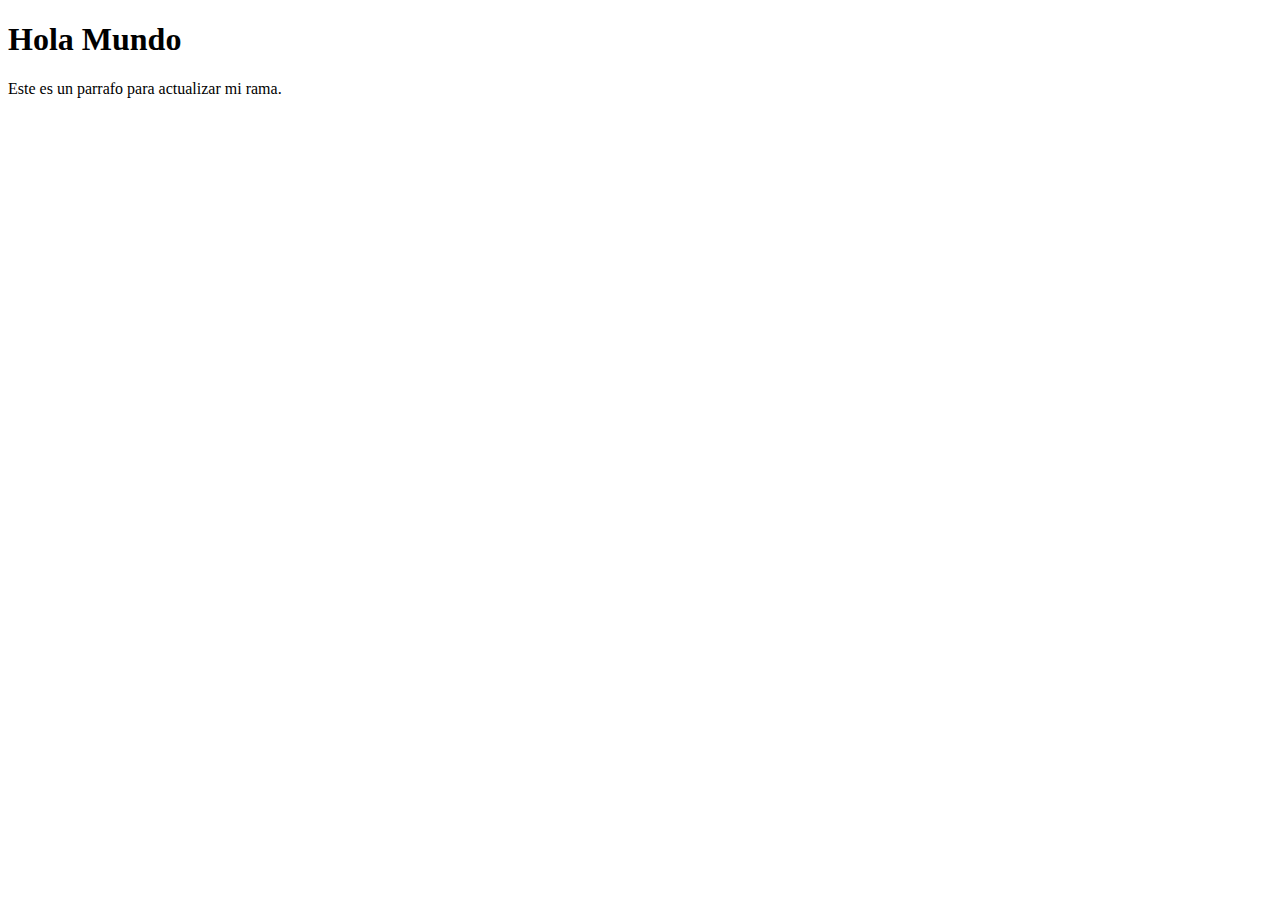
<file: index.html>
<!DOCTYPE html>
<html lang="en">
<head>
    <meta charset="UTF-8">
    <meta name="viewport" content="width=device-width, initial-scale=1.0">
    <title>Document</title>
</head>
<body>
    <h1>Hola Mundo</h1>
    <p>Este es un parrafo para actualizar mi rama.</p>
</body>
</html>
</file>
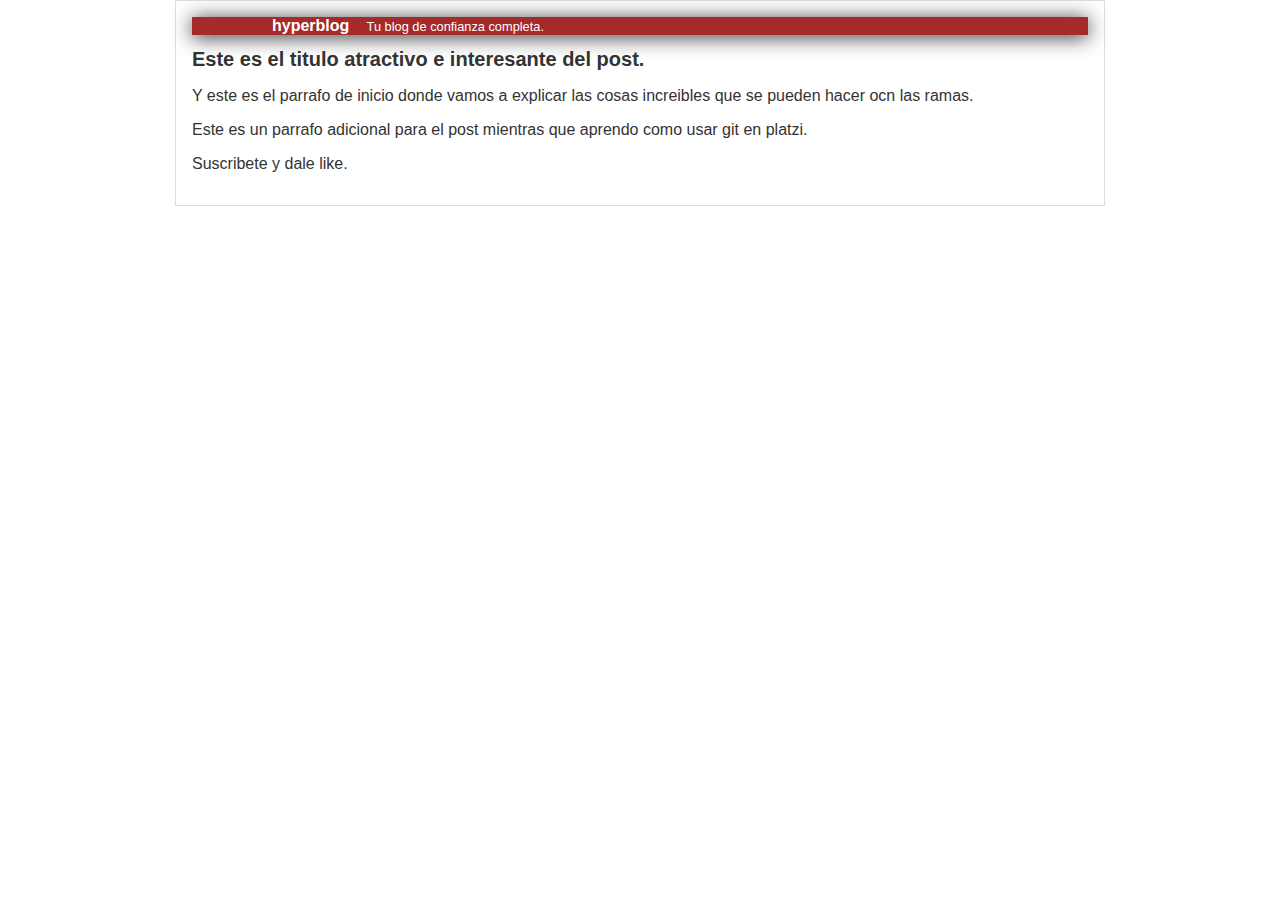
<file: post.html>
<!DOCTYPE html>
<html lang="en">
<head>
    <meta charset="UTF-8">
    <meta name="viewport" content="width=device-width, initial-scale=1.0">
    <title>El titulo del Post V2</title>
    <link rel="stylesheet" href="style.css">
</head>
<body>
    <div id="container">
        <div id="cabecera">
            hyperblog
            <span id="tagline">Tu blog de confianza completa.</span>
        </div>
        <div id="post">
            <h1>Este es el titulo atractivo e interesante del post.</h1>
            <p>Y este es el parrafo de inicio donde vamos a explicar las cosas increibles que se pueden hacer ocn las ramas.</p>
            <p>Este es un parrafo adicional para el post mientras que aprendo como usar git en platzi.</p>
            <p>Suscribete y dale like.</p>
        </div>
    </div>
</body>
</html>
</file>
<file: style.css>
body {
    color: #333;
    text-align: center;
    font-family:Arial, Helvetica, sans-serif;
    font-size: 16px;
    margin: 0;
    padding: 0;
}

#cabecera {
    background-color: brown;
    box-shadow:  0px 2px 20px 0px #2e2e2e;
    color: white;
    font-weight: bold;
    margin: 0;
    padding: 0 5em;
}

#cabecera #tagline {
    padding: 0 0 0 1em;
    font-weight: normal;
    font-size: 0.8em;
}

#container {
    width: 70%;
    padding: 1em;
    text-align: left;
    border: 1px solid #ddd;
    margin: 0 auto;
}

h1 {
    font-size: 20px;
}
</file>
